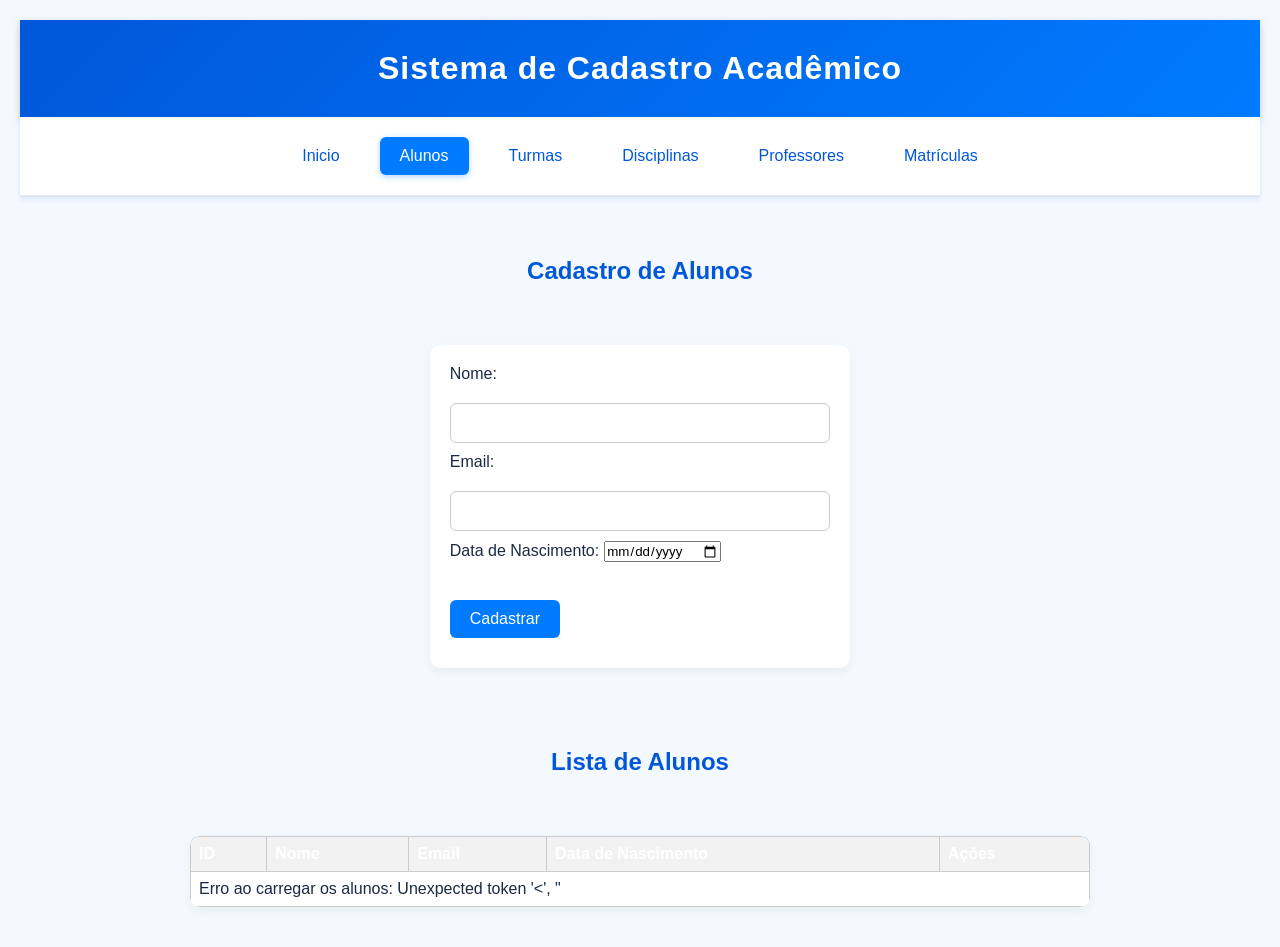
<file: schoolcontrol-pro/alunos/index.html>
<!DOCTYPE html>
<html lang="pt-BR">
<head>
  <meta charset="UTF-8">
  <link rel="stylesheet" href="../assets/CSS/style.css">
  <title>Cadastro de Alunos</title>
  <h1>Sistema de Cadastro Acadêmico</h1>

  <nav>
    <ul>
      <li><a href="../index.php">Inicio</a></li>
      <li><a href="../alunos/index.html" class="active">Alunos</a></li>
      <li><a href="../turmas/index.html">Turmas</a></li>
      <li><a href="../disciplinas/index.html">Disciplinas</a></li>
      <li><a href="../professores/index.html">Professores</a></li>
      <li><a href="../matriculas/index.html" >Matrículas</a></li>
    </ul>
  </nav>

  <style>
    /* Estilos básicos para melhor visualização */
    body { font-family: Arial, sans-serif; margin: 20px; }
    form div { margin-bottom: 10px; }
    label { display: inline-block; width: 150px; }
    table { width: 100%; border-collapse: collapse; margin-top: 20px; }
    th, td { border: 1px solid #ccc; padding: 8px; text-align: left; }
    th { background-color: #f2f2f2; }
    .btn-editar, .btn-excluir { padding: 5px 10px; cursor: pointer; }
    .btn-editar { background-color: #4CAF50; color: white; border: none; }
    .btn-excluir { background-color: #f44336; color: white; border: none; margin-left: 5px; }
  </style>
</head>
<body>
  <h2>Cadastro de Alunos</h2>

  <form id="formAluno">
    <!-- Campo oculto para o ID (usado na edição) - O JS original usa o ID, mas vamos manter o controle no JS para evitar problemas de segurança -->
    <input type="hidden" id="id" name="id">

    <div>
      <label for="nome">Nome:</label>
      <input type="text" id="nome" name="nome" required>
    </div>

    <div>
      <label for="email">Email:</label>
      <input type="email" id="email" name="email" required>
    </div>

    <div>
      <label for="data_nascimento">Data de Nascimento:</label>
      <input type="date" id="data_nascimento" name="data_nascimento" required>
    </div>

    <div>
      <button type="submit" id="btnSalvar">Cadastrar</button>
      <button type="button" id="btnCancelar" style="display:none;">Cancelar</button>
    </div>
  </form>

  <h2>Lista de Alunos</h2>
  <table id="tabelaAlunos">
    <thead>
      <tr>
        <th>ID</th>
        <th>Nome</th>
        <th>Email</th>
        <th>Data de Nascimento</th>
        <th>Ações</th>
      </tr>
    </thead>
    <tbody>
      <!-- Os alunos serão inseridos aqui pelo JS -->
    </tbody>
  </table>

  <script src="index.js"></script>
</body>
</html>
</file>
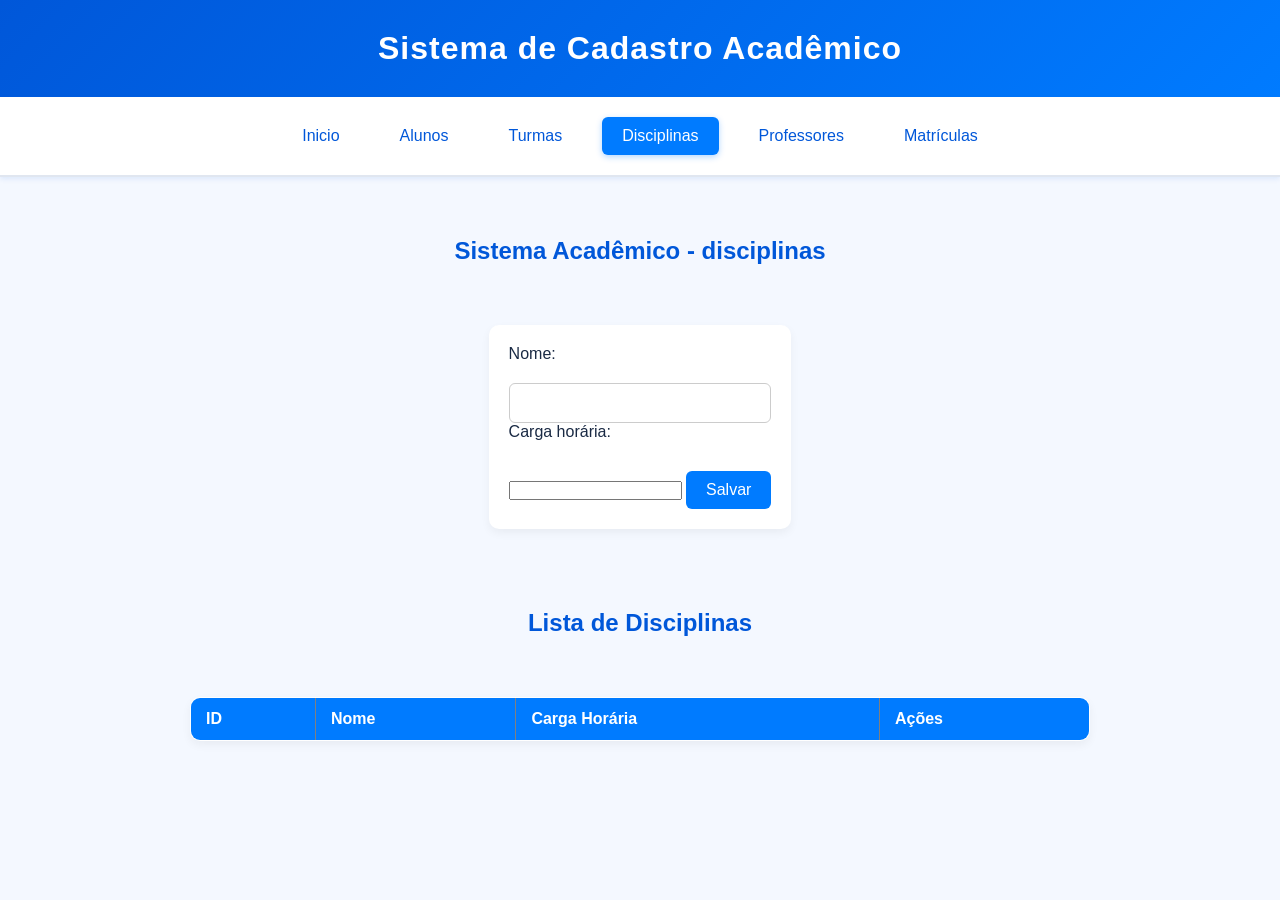
<file: schoolcontrol-pro/disciplinas/index.html>
<!DOCTYPE html>
<html lang="pt-BR">
<head>
  <meta charset="UTF-8">
  <title>Gerenciamento de Disciplinas</title>
  <script src="app.js" defer></script>
  <link rel="stylesheet" href="../assets/CSS/style.css">
</head>
<body>
  <h1>Sistema de Cadastro Acadêmico</h1>

  <nav>
    <ul>
      <li><a href="../index.php">Inicio</a></li>
      <li><a href="../alunos/index.html">Alunos</a></li>
      <li><a href="../turmas/index.html">Turmas</a></li>
      <li><a href="../disciplinas/index.html" class="active">Disciplinas</a></li>
      <li><a href="../professores/index.html">Professores</a></li>
      <li><a href="../matriculas/index.html" >Matrículas</a></li>
    </ul>
  </nav>

  <h2>Sistema Acadêmico - disciplinas</h2>

  <form id="formDisciplina">
    <input type="hidden" id="id" name="id">
    <label>Nome:</label>
    <input type="text" id="nome" name="nome" required>
    <label>Carga horária:</label>
    <input type="number" id="carga" name="carga" required>
    <button type="submit">Salvar</button>
  </form>

  <h2>Lista de Disciplinas</h2>
  <table border="1">
    <thead>
      <tr>
        <th>ID</th>
        <th>Nome</th>
        <th>Carga Horária</th>
        <th>Ações</th>
      </tr>
    </thead>
    <tbody id="tabelaDisciplinas"></tbody>
  </table>
</body>
</html>
</file>
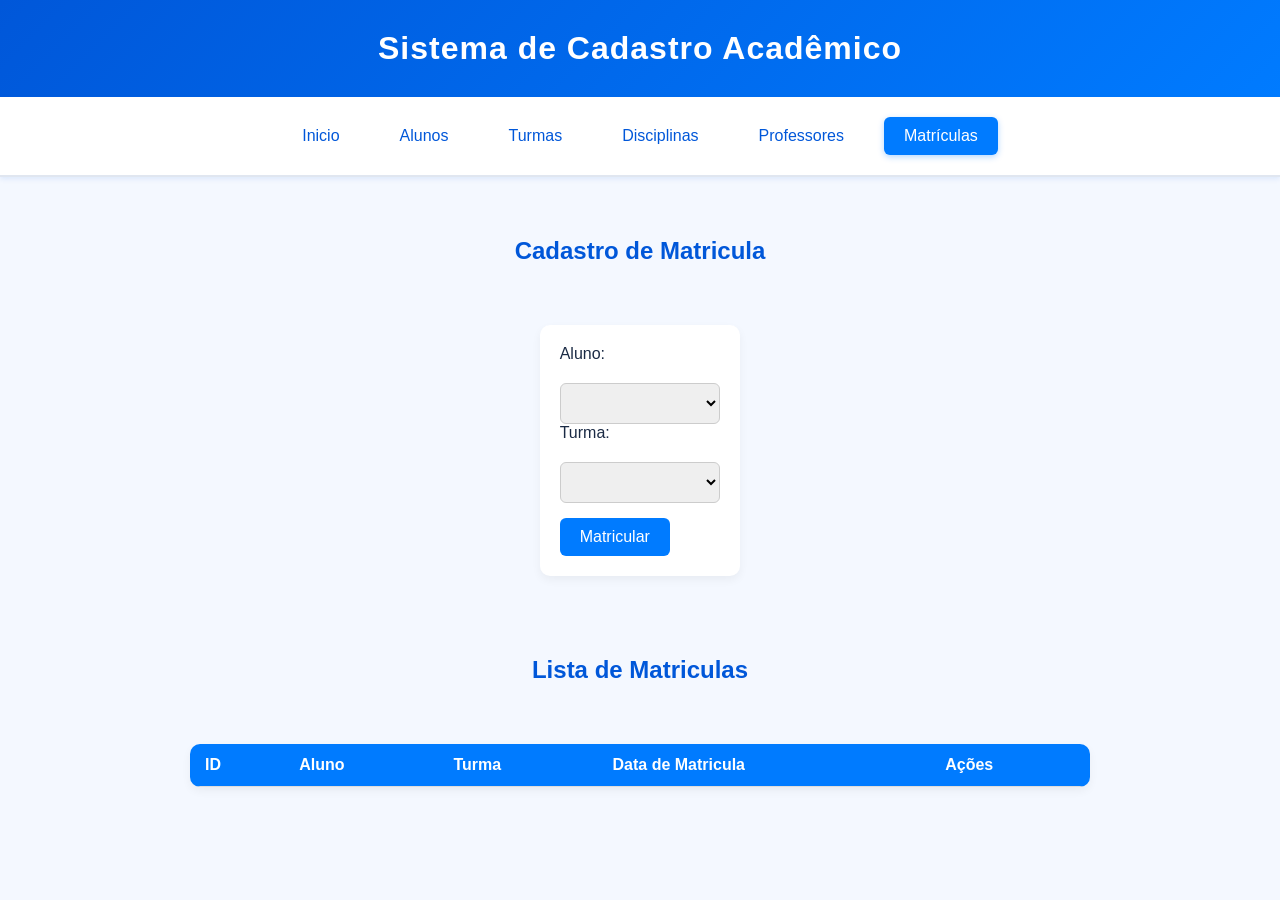
<file: schoolcontrol-pro/matriculas/index.html>
<!DOCTYPE html>
<html lang="pt-br">

<head>
  <meta charset="UTF-8">
  <title>Cadastro de Matricula</title>
  <link rel="stylesheet" href="../assets/CSS/style.css" />
</head>

<body>
  <h1>Sistema de Cadastro Acadêmico</h1>

  <nav>
    <ul>
      <li><a href="../index.php">Inicio</a></li>
      <li><a href="../alunos/index.html">Alunos</a></li>
      <li><a href="../turmas/index.html">Turmas</a></li>
      <li><a href="../disciplinas/index.html">Disciplinas</a></li>
      <li><a href="../professores/index.html">Professores</a></li>
      <li><a href="../matriculas/index.html" class="active">Matrículas</a></li>
    </ul>
  </nav>

  <h2>Cadastro de Matricula</h2>
  <form id="formprof">
    <label>Aluno:</label>
    <select id="id_aluno_select"></select>

    <label>Turma:</label>
    <select id="id_turma_select"></select>

    <button type="submit">Matricular</button>
  </form>

  <h2>Lista de Matriculas</h2>
  <table id="list_matriculas">
    <thead>
      <tr>
        <th>ID</th>
        <th>Aluno</th>
        <th>Turma</th>
        <th>Data de Matricula</th>
        <th>Ações</th>
      </tr>
    </thead>
    <tbody></tbody>
  </table>

  <script src="matriculas.js"></script>
</body>

</html>
</file>
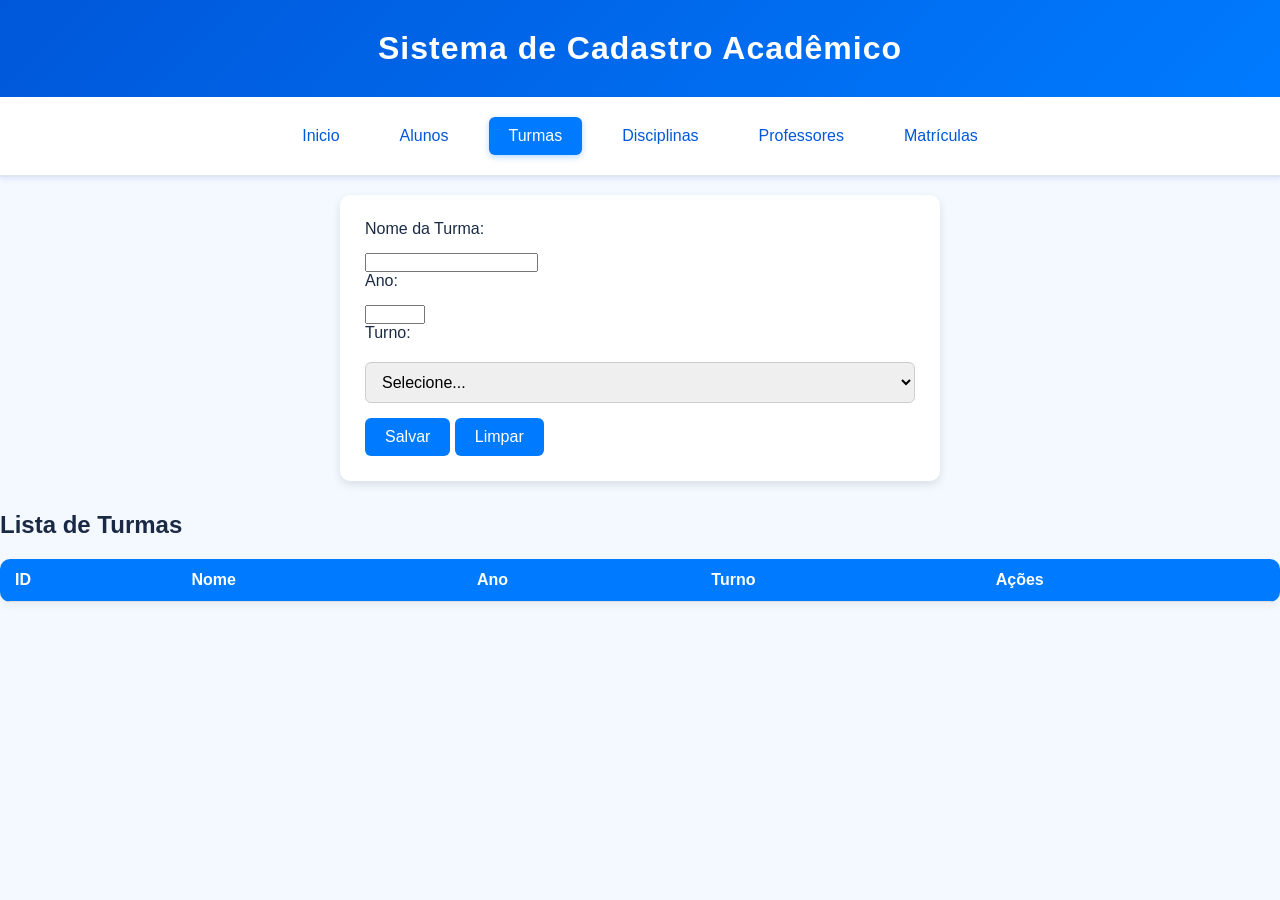
<file: schoolcontrol-pro/turmas/index.html>
<!DOCTYPE html>
<html lang="pt-BR">
<head>
  <meta charset="utf-8" />
  <meta name="viewport" content="width=device-width,initial-scale=1" />
  <title>🏫 Gerenciamento de Turmas</title>
  <link rel="stylesheet" href="../assets/CSS/style.css" />
</head>

<body>
  <main class="container">
    <header>
      <h1>Sistema de Cadastro Acadêmico</h1>

      <nav>
        <ul>
          <li><a href="../index.php">Inicio</a></li>
          <li><a href="../alunos/index.html">Alunos</a></li>
          <li><a href="../turmas/index.html" class="active">Turmas</a></li>
          <li><a href="../disciplinas/index.html">Disciplinas</a></li>
          <li><a href="../professores/index.html">Professores</a></li>
          <li><a href="../matriculas/index.html" >Matrículas</a></li>
        </ul>
      </nav>

      
    <!-- Seção do formulário -->
    <section id="form-section">
      <br>

      <form id="turmaForm">
        <input type="hidden" id="id_turma" />

        <div>
          <label for="nome">Nome da Turma:</label>
          <input id="nome" name="nome" required />
        </div>

        <div>
          <label for="ano">Ano:</label>
          <input id="ano" name="ano" type="number" required min="2000" max="2100" />
        </div>

        <div>
          <label for="turno">Turno:</label>
          <select id="turno" name="turno" required>
            <option value="">Selecione...</option>
            <option value="Manhã">Manhã</option>
            <option value="Tarde">Tarde</option>
            <option value="Noite">Noite</option>
          </select>
        </div>

        <div class="actions">
          <button type="submit">Salvar</button>
          <button type="button" id="btnReset">Limpar</button>
        </div>
      </form>
    </section>

    <!-- Seção da tabela -->
    <section id="list-section">
      <h2>Lista de Turmas</h2>
      <table id="turmasTable">
        <thead>
          <tr>
            <th>ID</th>
            <th>Nome</th>
            <th>Ano</th>
            <th>Turno</th>
            <th>Ações</th>
          </tr>
        </thead>
        <tbody>
          <!-- Linhas geradas dinamicamente pelo turmas.js -->
        </tbody>
      </table>
    </section>
  </main>

  <script src="turmas.js"></script>
</body>
</html>
</file>
<file: schoolcontrol-pro/assets/CSS/style.css>
/* ==============================
   CONFIGURAÇÃO GERAL
============================== */
/* ==============================
   CONFIGURAÇÃO GERAL
============================== */
* {
    margin: 0;
    padding: 0;
    box-sizing: border-box;
    font-family: "Segoe UI", Roboto, Helvetica, Arial, sans-serif;
    transition: background-color 0.3s ease, color 0.3s ease;
  }
  
  body {
    background-color: #f4f8ff;
    color: #1a2a44;
    display: flex;
    flex-direction: column;
    min-height: 100vh;
  }
  
  /* ==============================
     CABEÇALHO (ajuste p/ <h1> direto no body)
  ============================== */
  h1 {
    background: linear-gradient(135deg, #0057d9, #007bff);
    color: #fff;
    text-align: center;
    padding: 30px 20px;
    font-size: 2rem;
    letter-spacing: 1px;
    font-weight: 600;
    box-shadow: 0 3px 8px rgba(0, 0, 0, 0.2);
    margin-bottom: 0; /* tira espaçamento para colar no menu */
  }
  
  /* ==============================
     NAVEGAÇÃO
  ============================== */
  nav {
    background-color: #ffffff;
    border-bottom: 2px solid #e0e6f0;
    box-shadow: 0 2px 5px rgba(0, 87, 217, 0.1);
    display: flex;
    justify-content: center;
    position: sticky;
    top: 0;
    z-index: 1000;
  }
  
  nav ul {
    display: flex;
    justify-content: center;
    flex-wrap: wrap;
    list-style: none;
    margin: 0;
    padding: 10px 0;
  }
  
  nav li {
    margin: 10px;
  }
  
  nav a {
    text-decoration: none;
    color: #0057d9;
    padding: 10px 20px;
    border-radius: 6px;
    font-weight: 500;
    transition: all 0.3s ease;
    display: inline-block;
  }
  
  nav a:hover {
    background-color: #0057d9;
    color: #fff;
    box-shadow: 0 2px 6px rgba(0, 87, 217, 0.3);
  }
  
  nav a.active {
    background-color: #007bff;
    color: #fff;
    box-shadow: 0 2px 6px rgba(0, 123, 255, 0.3);
  }
  
  /* ==============================
     CONTEÚDO PRINCIPAL (para páginas sem <main>)
  ============================== */
  body > form,
  body > table,
  body > h2 {
    max-width: 900px;
    margin: 20px auto;
    background-color: #ffffff;
    border-radius: 10px;
    box-shadow: 0 4px 10px rgba(0, 0, 0, 0.05);
    padding: 20px;
  }
  
  body > h2 {
    background: none;
    box-shadow: none;
    margin-top: 40px;
    text-align: center;
    color: #0057d9;
  }
  
  /* ==============================
     FORMULÁRIOS
  ============================== */
  form {
    background: #fff;
    padding: 25px;
    border-radius: 10px;
    box-shadow: 0 4px 10px rgba(0, 0, 0, 0.1);
    max-width: 600px;
    margin: 0 auto 30px auto;
  }
  
  label {
    display: block;
    margin-bottom: 15px;
    font-weight: 500;
  }
  
  select,
  input[type="text"],
  input[type="email"] {
    width: 100%;
    padding: 10px 12px;
    margin-top: 5px;
    border: 1px solid #ccc;
    border-radius: 6px;
    transition: all 0.3s ease;
    font-size: 1rem;
  }
  
  input:focus,
  select:focus {
    border-color: #007bff;
    box-shadow: 0 0 5px rgba(0, 123, 255, 0.5);
    outline: none;
  }
  
  button {
    background: #007bff;
    color: #fff;
    border: none;
    padding: 10px 20px;
    border-radius: 6px;
    cursor: pointer;
    transition: all 0.3s ease;
    font-size: 1rem;
    margin-top: 15px; /* 🔹 espaço acima do botão */
}

  
  button:hover {
    background: #0057d9;
    transform: scale(1.03);
  }
  
  /* ==============================
     TABELA DE DADOS
  ============================== */
  table {
    width: 100%;
    border-collapse: collapse;
    background: #ffffff;
    box-shadow: 0 4px 10px rgba(0, 0, 0, 0.05);
    border-radius: 10px;
    overflow: hidden;
    margin-top: 20px;
  }
  
  thead {
    background: #007bff;
    color: #fff;
  }
  
  th, td {
    padding: 12px 15px;
    text-align: left;
    border-bottom: 1px solid #ddd;
  }
  
  tbody tr:hover {
    background: #f0f8ff;
  }
  
  td button {
    background: #007bff;
    color: #fff;
    border: none;
    padding: 6px 12px;
    margin-right: 5px;
    border-radius: 5px;
    font-size: 0.9rem;
    cursor: pointer;
    transition: 0.3s;
  }
  
  td button:hover {
    background: #0057d9;
  }
  
  td button:nth-child(2) {
    background: #dc3545;
  }
  
  td button:nth-child(2):hover {
    background: #a71d2a;
  }
  
  /* ==============================
     RODAPÉ
  ============================== */
  footer {
    background-color: #0057d9;
    color: #fff;
    text-align: center;
    padding: 15px 0;
    font-size: 0.9rem;
    letter-spacing: 0.5px;
    margin-top: auto;
  }
  
  /* ==============================
     RESPONSIVIDADE
  ============================== */
  @media (max-width: 768px) {
    h1 {
      font-size: 1.5rem;
      padding: 20px 10px;
    }
  
    nav ul {
      flex-direction: column;
    }
  
    nav li {
      margin: 5px 0;
    }
  
    nav a {
      display: block;
      width: 90%;
      text-align: center;
      margin: 0 auto;
    }
  
    form, table {
      padding: 25px 15px;
    }
  }

  .texto {
    max-width: 900px;       /* Limita a largura para melhor leitura */
    margin: 30px auto;      /* Espaçamento em cima e em baixo, centralizado horizontalmente */
    padding: 20px;          /* Espaço interno para “respirar” */
    background-color: #ffffff;  /* Fundo branco para contraste */
    color: #333333;         /* Cor do texto mais suave para leitura */
    font-size: 1.1rem;      /* Tamanho de fonte confortável */
    line-height: 1.6;       /* Espaçamento entre linhas para facilitar a leitura */
    border-radius: 10px;    /* Bordas arredondadas para suavidade */
    box-shadow: 0 4px 15px rgba(0, 0, 0, 0.1);  /* Sombra leve para destaque */
    text-align: justify;    /* Justifica o texto para visual mais alinhado */
  }
</file>
